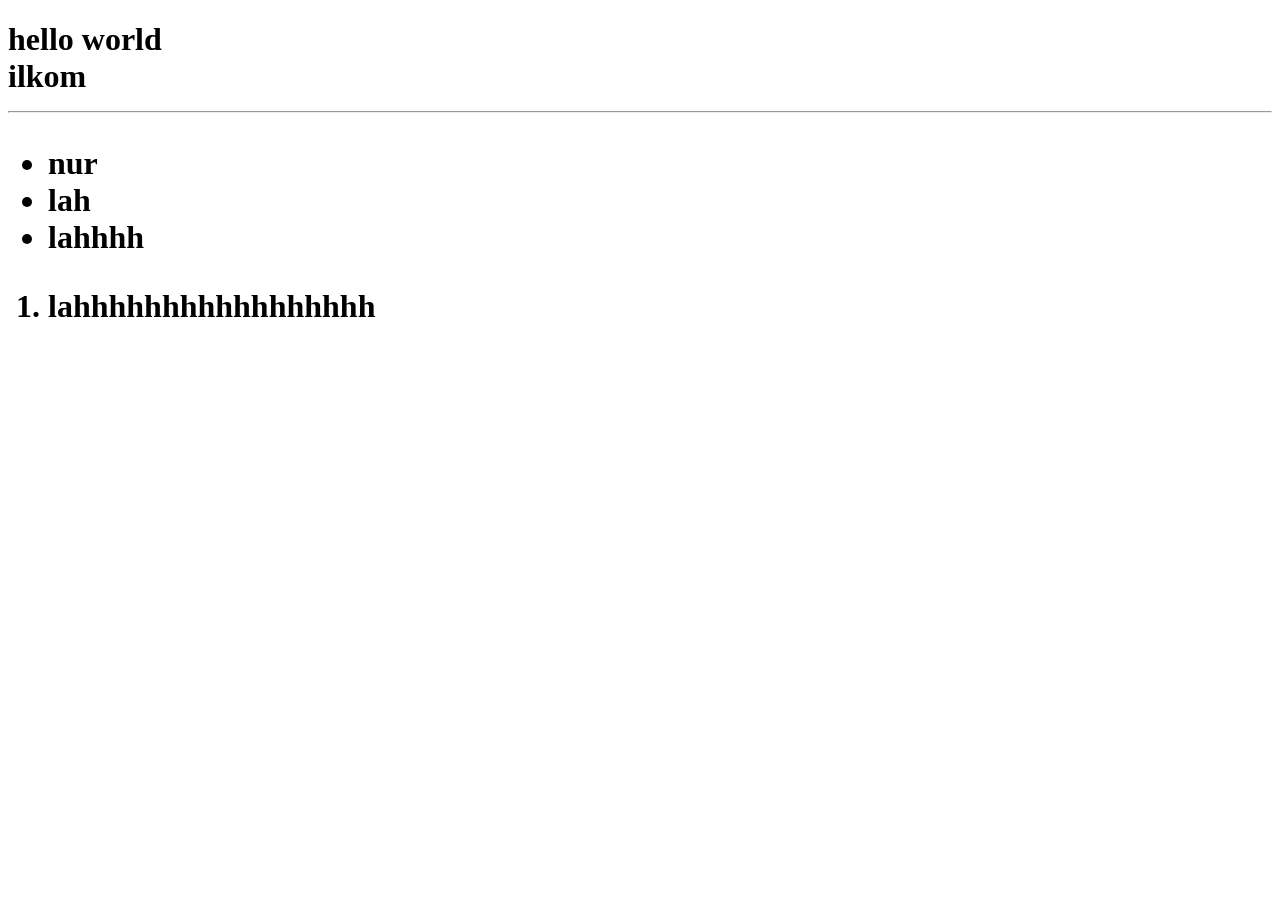
<file: index.html>
<!DOCTYPE html>
<html lang="en">
<head>
    <meta charset="UTF-8">
    <meta name="viewport" content="width=device-width, initial-scale=1.0">
    <title>Pertemuan 1</title>
</head>
<body>
    <h1>
        hello world
    <br>
        ilkom
    <hr>

    <ul>
        <li>
            nur
        </li>
        <li>
            lah
        </li>
        <li>
            lahhhh
        </li>
    </ul>

    <ol>
        <li>
            lahhhhhhhhhhhhhhhhh
        </li>
    </ol>
    </h1>
</body>
</html>
</file>
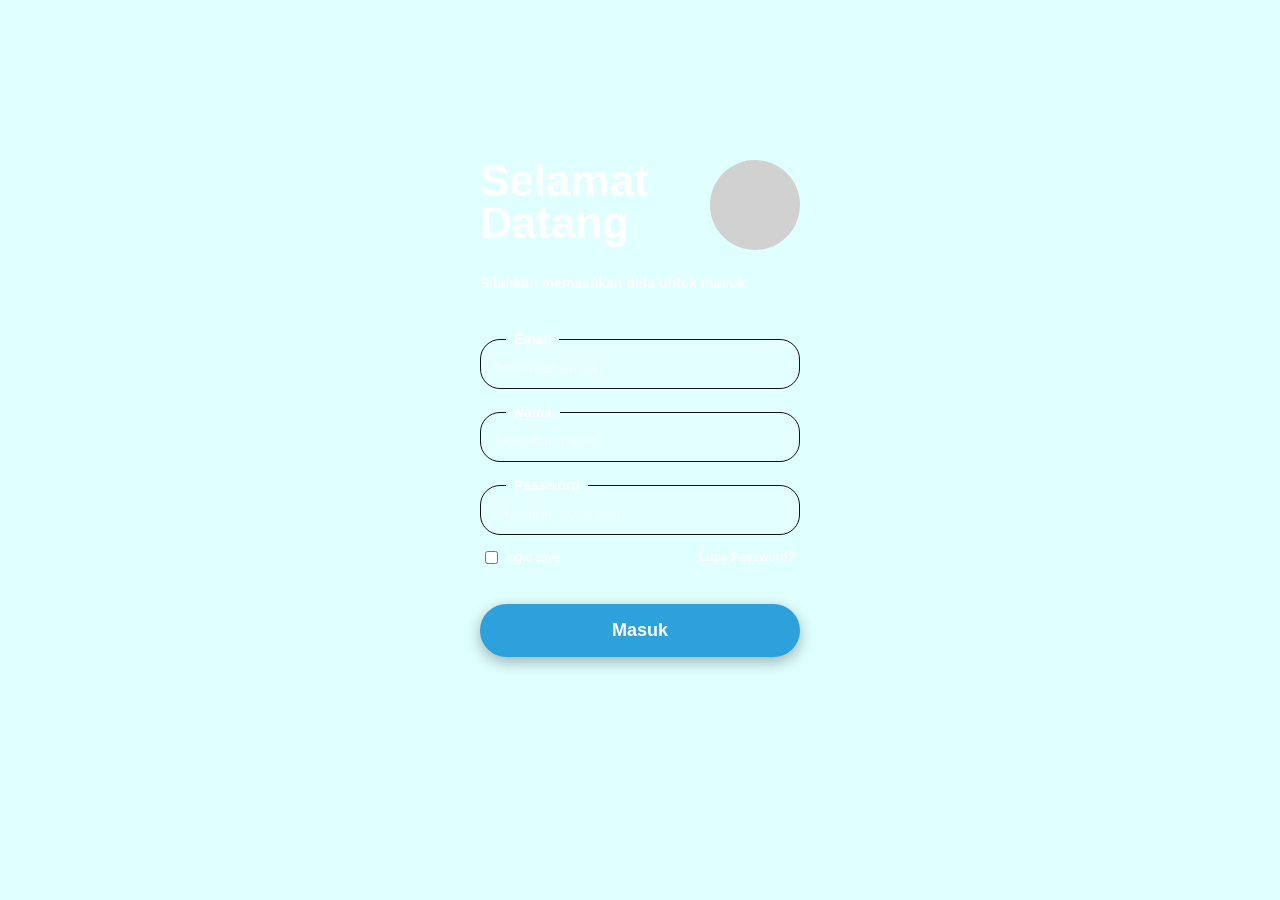
<file: KUIS/index.html>
<!DOCTYPE html>
<html lang="id">
<head>
    <meta charset="UTF-8">
    <meta name="viewport" content="width=device-width, initial-scale=1.0">
    <title>kuis pemweb</title>
    <link rel="stylesheet" href="style.css">
</head>
<body>

    <div class="card">

        <div class="isi-card">
            <div class="header">
                <h1 class="p1">Selamat<br>Datang</h1>
                <div class="foto-profil"></div>
            </div>

            <p class="p2">Silahkan memasukan data untuk masuk</p>

            <form>
                <div class="kotakinput">
                    <fieldset>
                        <legend>Email</legend>
                        <input type="email" placeholder="Masukan email">
                        <i class="fas fa-envelope"></i>
                    </fieldset>
                </div>

                <div class="kotakinput">
                    <fieldset>
                        <legend>Nama</legend>
                        <input type="text" placeholder="Masukan nama">
                        <i class="fas fa-user"></i>
                    </fieldset>
                </div>

                <div class="kotakinput">
                    <fieldset>
                        <legend>Password</legend>
                        <input type="password" placeholder="Masukan password">
                        <i class="fas fa-eye"></i>
                    </fieldset>
                </div>

                <div class="opsi">
                    <label class="kotakingat">
                        <input type="checkbox">
                        ingat saya
                    </label>
                    <a href="#" class="lupa-pass">Lupa Password?</a>
                </div>

                <button type="submit" class="tombol-masuk">Masuk</button>
            </form>
        </div>
    </div>

</body>
</html>
</file>
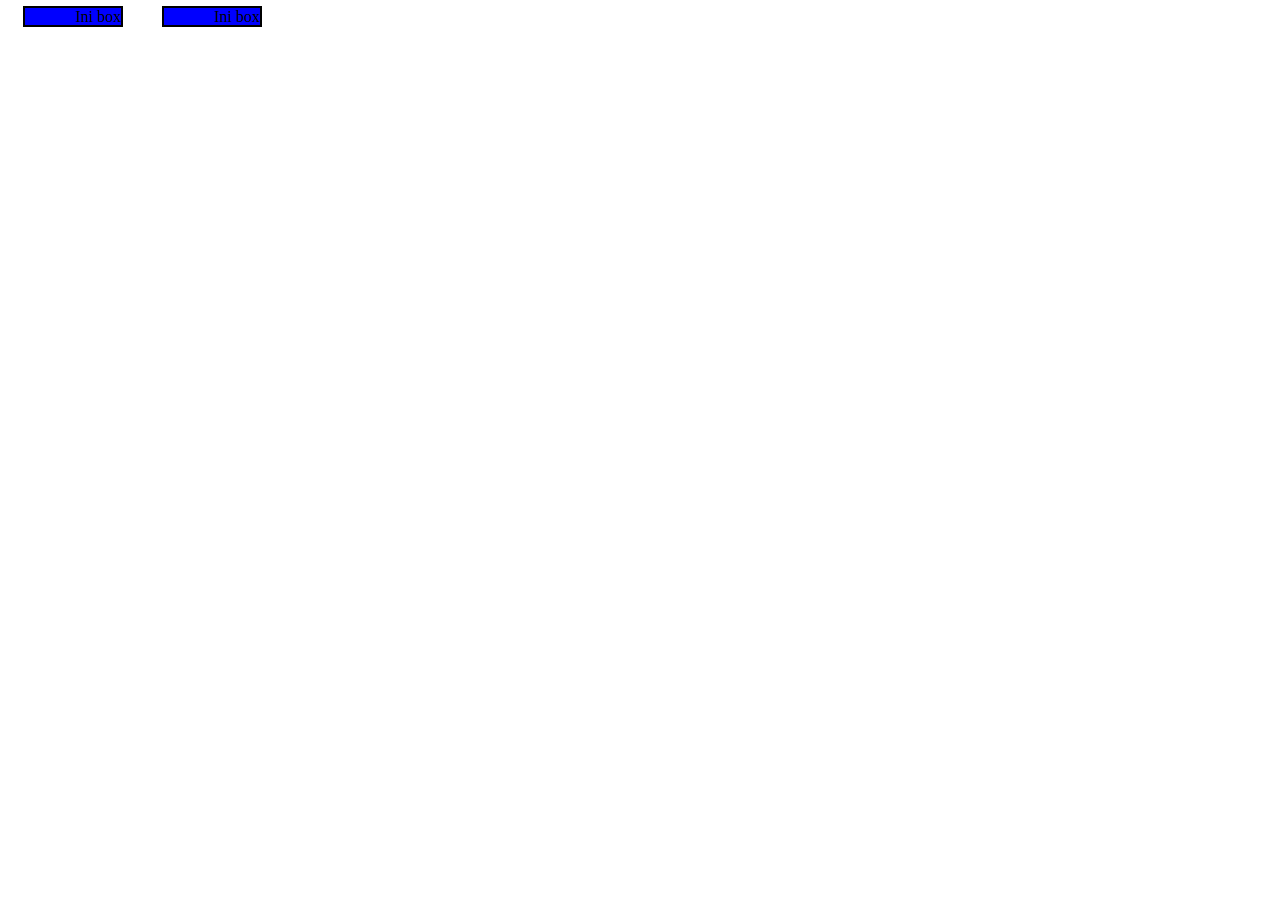
<file: Pertemuan4/index.html>
<!DOCTYPE html>
<html lang="en">
<head>
    <meta charset="UTF-8">
    <meta name="viewport" content="width=device-width, initial-scale=1.0">
    <title>Document</title>

    <!-- internal -->
    <!-- <style>
        p{
            color: red;
            font-size: 20px;
        }
    </style> -->

    <!-- external -->
    <link rel="stylesheet" href="style.css">
</head>
<body>
    <!-- inline -->
    <!-- <p style="color: blue; font-size: 10px;">Hello World</p> -->

    <!-- <p>Hello World</p> -->


    <div class="box">Ini box</div>

    <div class="box">Ini box</div>

</body>
</html>
</file>
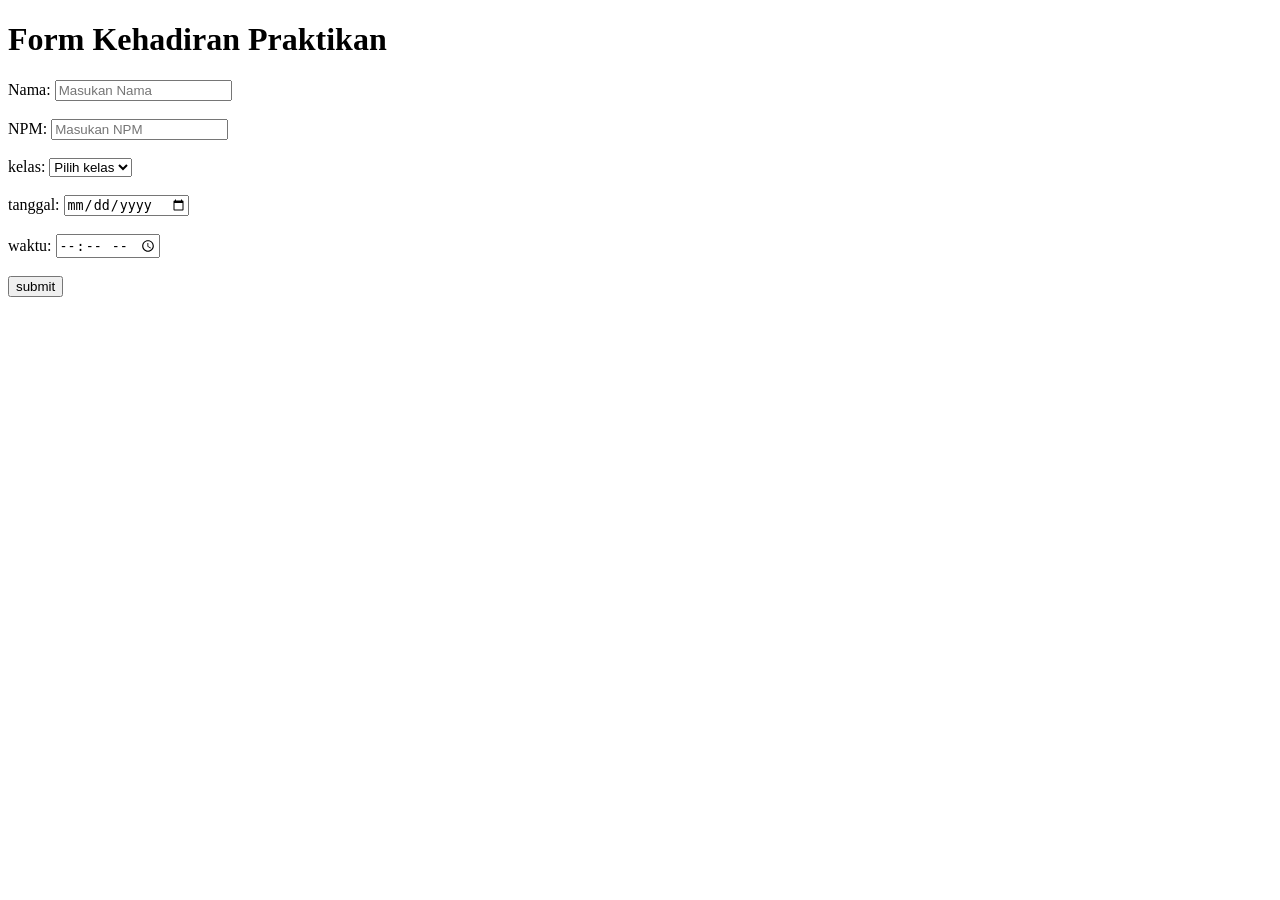
<file: praktikum3/index.html>
<!DOCTYPE html>
<html lang="en">
<head>
    <meta charset="UTF-8">
    <meta name="viewport" content="width=device-width, initial-scale=1.0">
    <title>Document</title>
</head>
<body>
    <!-- <header>
        <h1>Nur Ramadhani</h1>
    </header>

    <nav>
        <a href="index.html">Home</a>
        <a href="blog.html">Blog</a>
    </nav>

    <section>
        <article>
            Text 
        </article>
    </section>

    <footer>
        <p>Copyright 2024</p>
    </footer> -->

    <!-- <input type="date"><br>
    <input type="text"><br>
    <input type="email"><br>
    <input type="password"><br>
    <input type="radio"><br>
    <input type="checkbox"><br>

    <form action="submit.php" method="post" target="_blank">
        <label for="name">Name:</label>
        <input type="text" id="name" name="name" required>
        
        <label for="email">Email:</label>
        <input type="text" id="email" email="email" required>

        <input type="submit" value="submit">
    </form> -->

    <!-- <form action="submit.php" method="post">
        <fieldset>
            <legend>Personal information</legend> -->
            <!-- <label for="name">Name:</label>
            <input type="text" id="name" name="name" required>
        
            <label for="email">Email:</label>
            <input type="text" id="email" email="email" required>

            <input type="submit" value="submit">

            <label>Jenis Kelamin</label>
            <input type="radio" id="male" value="M">Laki Laki
            <input type="radio" id="female" value="F">perempuan <br> -->

            <!-- <label>Pilih kota</label>
            <input type="text" list="kota" name="kota">

            <datalist id="kota">
                <option value="jakarta">
                <option value="bandung">
                <option value="solo">
                <option value="rumah jokowi">
            </datalist>
        </fieldset>
    </form> -->

        <header>
        <h1>Form Kehadiran Praktikan</h1>
         </header>

        <form action="submit.php" method="post" target="_blank">
        <label for="name">Nama:</label>
        <input type="text" id="name" name="name" required placeholder="Masukan Nama"> 
        <br><br>
        <label for="name">NPM:</label>
        <input type="number" id="NPM" npm="npm" required placeholder="Masukan NPM"> 
        <br><br>
        <label>kelas:</label>
            <!-- <input type="text" list="kota" name="kota"> -->

        <select name="kelas">
                 <option value="test">Pilih kelas</option>
                <option value="a">a</option>
                <option value="b">b</option>
                </select>
        <br><br>

        <label>
            tanggal: 
        </label>
        <input type="date">

        <br><br>
         <label>
            waktu: 
        </label>
        <input type="time">
<br><br>
        <input type="submit" value="submit">
        </form> 

</body>
</html>
</file>
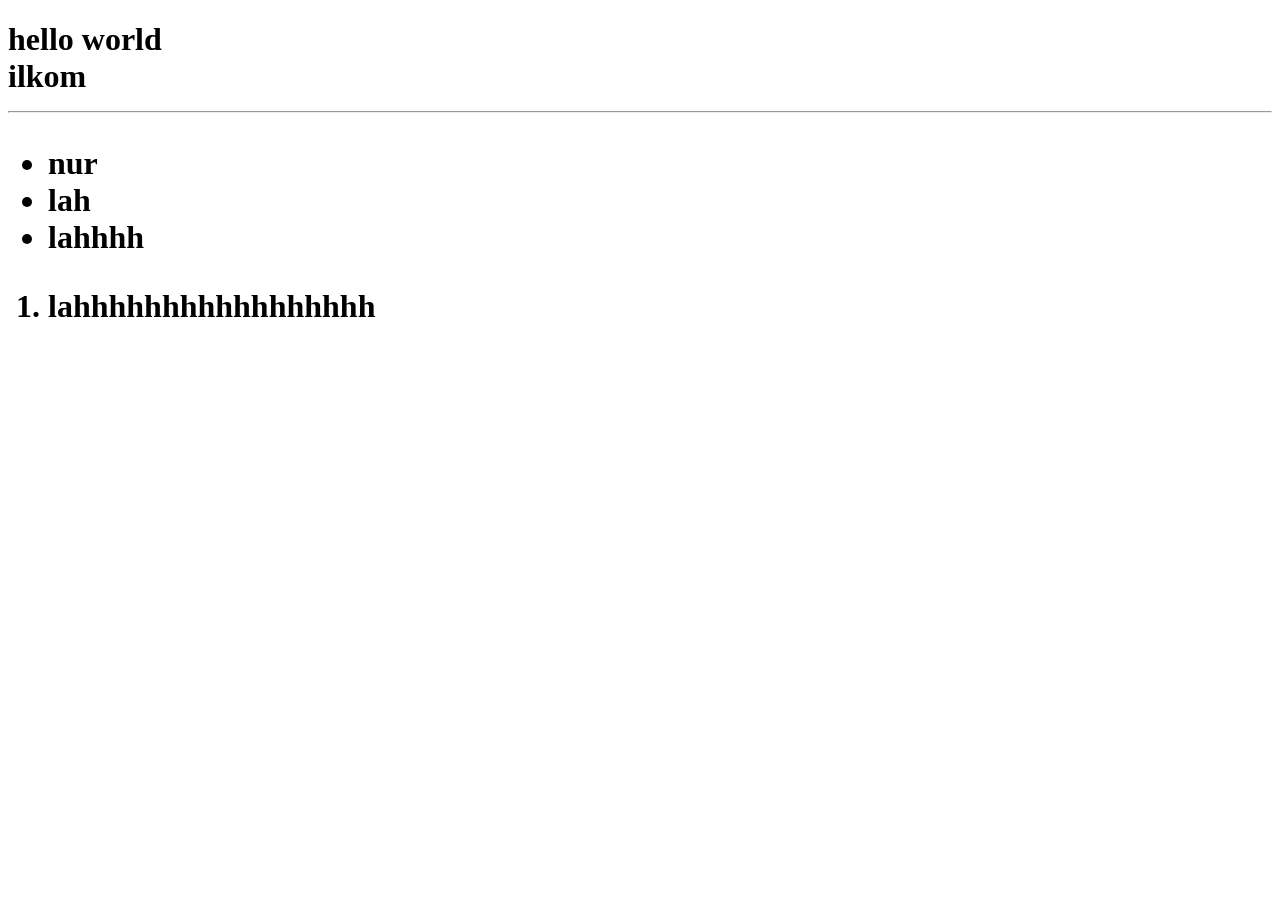
<file: praktikumweb1/index.html>
<!DOCTYPE html>
<html lang="en">
<head>
    <meta charset="UTF-8">
    <meta name="viewport" content="width=device-width, initial-scale=1.0">
    <title>Pertemuan 1</title>
</head>
<body>
    <h1>
        hello world
    <br>
        ilkom
    <hr>

    <ul>
        <li>
            nur
        </li>
        <li>
            lah
        </li>
        <li>
            lahhhh
        </li>
    </ul>

    <ol>
        <li>
            lahhhhhhhhhhhhhhhhh
        </li>
    </ol>
    </h1>
</body>
</html>
</file>
<file: KUIS/style.css>
* {
    margin: 0;
    padding: 0;
    box-sizing: border-box;
    font-family: 'Arial', sans-serif;
}

body {
    background-color: lightcyan;
    display: flex;
    justify-content: center;
    align-items: center;
    min-height: 100vh;
}

.card {
    position: relative;
    width: 380px;
    height: 700px;
    background-image: url('https://wallpapers.com/images/hd/persona-3-dancing-moon-night-5kdhhl2qa651sv7h.jpg');
    background-size: cover;
    background-position: center;
    display: flex;
    flex-direction: column;
    padding: 60px 30px;
    overflow: hidden;
}

.isi-card {
    position: relative;
    z-index: 2;
}

.header {
    display: flex;
    justify-content: space-between;
    align-items: flex-start;
    margin-bottom: 25px;
}

.p1 {
    font-size: 44px;
    font-weight: 900;
    line-height: 0.95;
    color: white;
}

.foto-profil {
    width: 90px;
    height: 90px;
    background-image: url('https://tse2.mm.bing.net/th/id/OIP.8h6aenGl1p27F-_tLeoQWQHaFB?pid=Api&h=220&P=0');
    background-size: cover;
    background-position: center;
    display: flex;
    background-color: #d1d1d1;
    border-radius: 50%;
}

.p2 {
    font-size: 14px;
    color: white;
    font-weight: 600;
    margin-bottom: 40px;
}

.kotakinput {
    margin-bottom: 15px;
    position: relative;
}

fieldset {
    border: 1.5px solid #111;
    border-radius: 20px;
    padding: 0 15px;
    background: rgba(255, 255, 255, 0.1);
}

legend {
    font-size: 14px;
    font-weight: bold;
    color: #fff;
    padding: 0 8px;
    margin-left: 10px;
}

.kotakinput input {
    width: 100%;
    border: none;
    background: transparent;
    padding: 12px 0;
    color: #fff;
    outline: none;
    font-size: 15px;
}

.kotakinput input::placeholder {
    color: rgba(255, 255, 255, 0.5);
}

.kotakinput i {
    position: absolute;
    right: 20px;
    top: 50%;
    transform: translateY(-20%);
    color: #111;
    font-size: 18px;
}

.opsi {
    display: flex;
    justify-content: space-between;
    align-items: center;
    margin: 15px 5px 40px;
    font-size: 12px;
    color: #fff;
}

.kotakingat {
    display: flex;
    align-items: center;
    cursor: pointer;
}

.kotakingat input {
    margin-right: 8px;
}

.lupa-pass {
    color: #fff;
    text-decoration: none;
    font-weight: bold;
}

.tombol-masuk {
    width: 100%;
    padding: 16px;
    background-color: #2da1db;
    border: none;
    border-radius: 35px;
    color: white;
    font-weight: bold;
    font-size: 18px;
    cursor: pointer;
    box-shadow: 0 5px 15px rgba(0, 0, 0, 0.3);
}
</file>
<file: Pertemuan4/style.css>
p{
    /* color: green;
    font-size: 20px; */

    font-family: 'Times New Roman', Times, serif;
    font-size: 25px;
    font-weight: bold;
    text-align: center;
    font-style: italic;
    
    /* color: #4cce15; */
    /* color: rgb(red, green, blue); */
}

.box{
    background-color: blue;
    width: 250px;
    height: 20px;
    border: 2px solid black;

    /* text-align: center; */

    margin: 20px;
    margin-top: 20px;
    margin-left: 15px;
    

    padding-left: 50px;

    display: inline;
    /* display: block;  agar box tidak kesamping */
}
</file>
